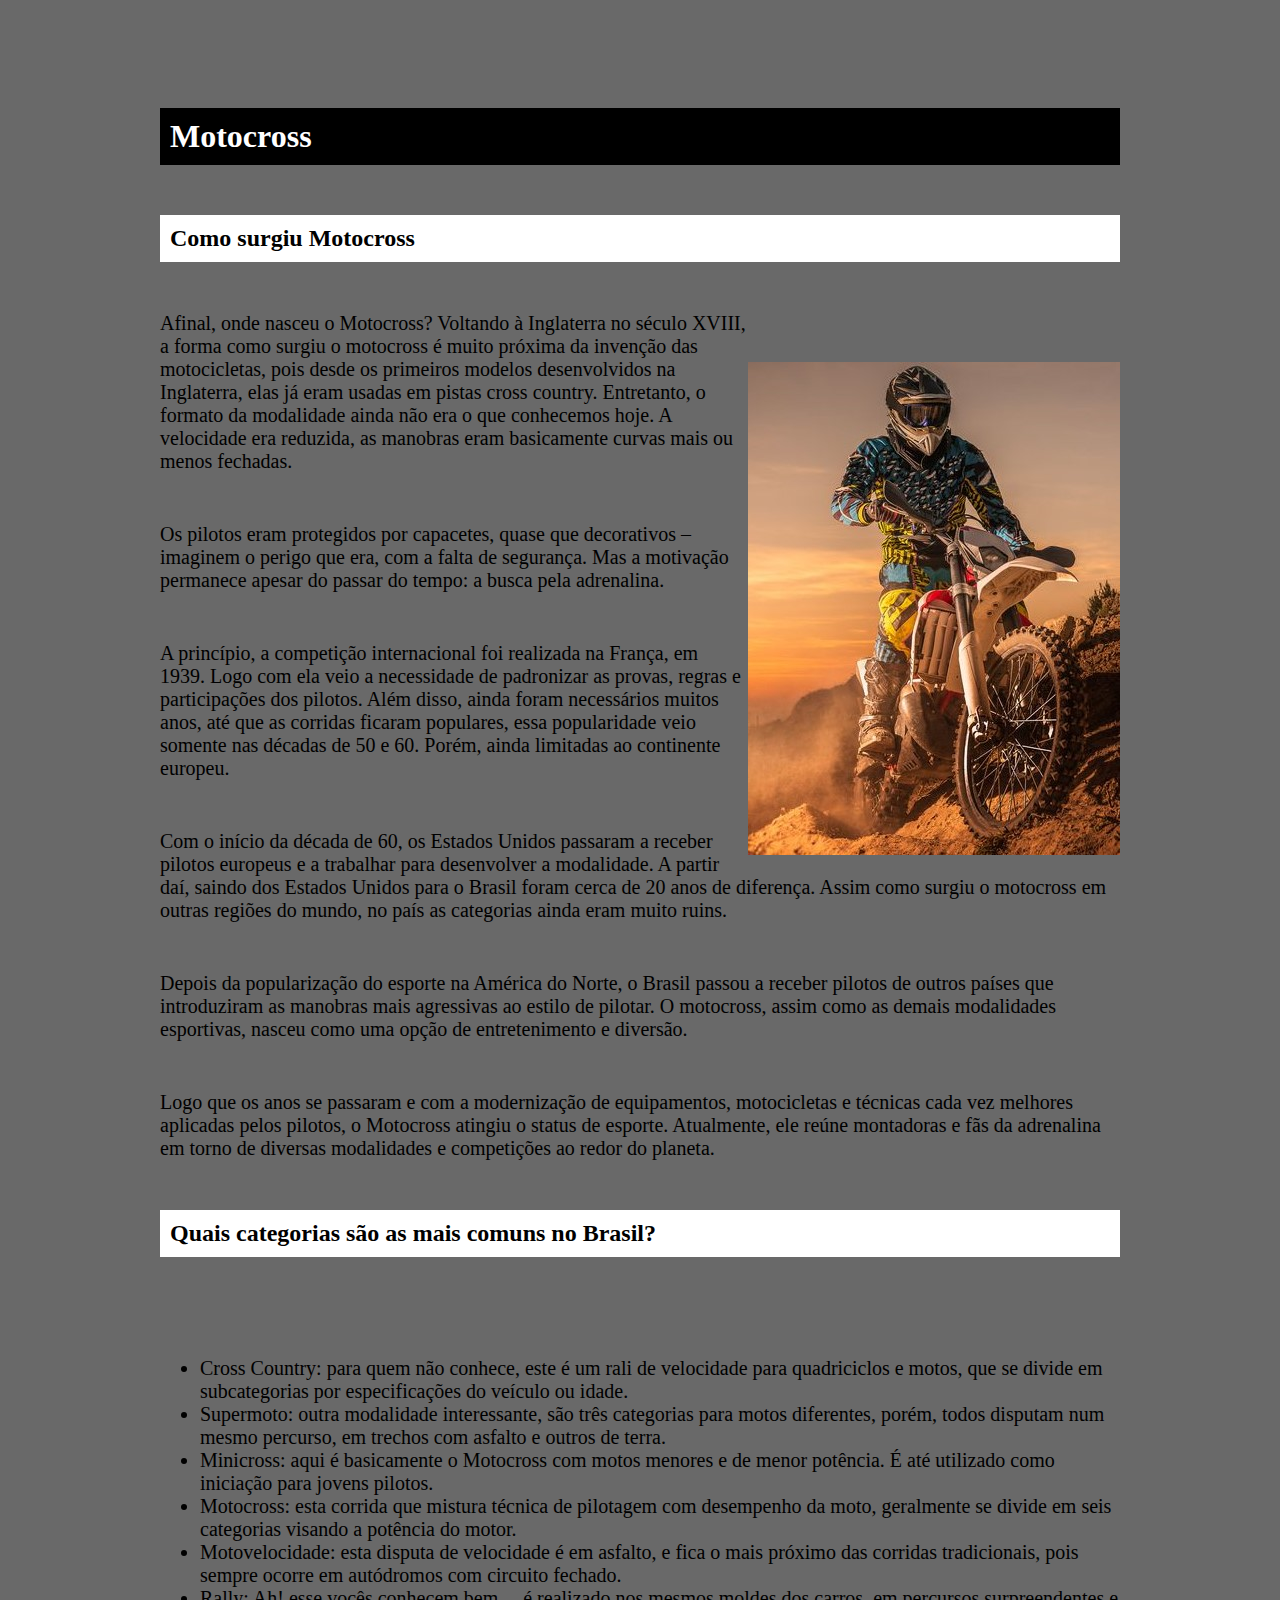
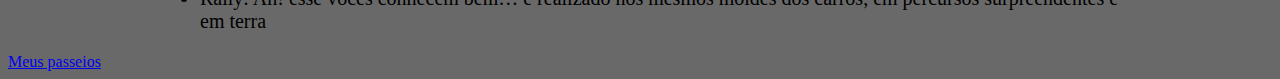
<file: index.htm>
<!DOCTYPE html>
<html lang="en">
<head>
    <meta charset="UTF-8">
    <title>Pagina Inicial</title>
    <link rel="stylesheet" href="index.css">
</head>
<body>
    <section class="corpo">
        <div class="conteudo">
          <h1>Motocross</h1>
          <h2>Como surgiu Motocross</h2>
            <div class="imagem">
              <img src="Esportemotocross.jpg" title="Motocross" alt="Motocross">
            </div>
            <div class="texto">
              <p>Afinal, onde nasceu o Motocross? Voltando à Inglaterra no século XVIII, a forma como surgiu o motocross é muito próxima da invenção das motocicletas, pois desde os primeiros modelos desenvolvidos na Inglaterra, elas já eram usadas em pistas cross country. 
                Entretanto, o formato da modalidade ainda não era o que conhecemos hoje. A velocidade era reduzida, as manobras eram basicamente curvas mais ou menos fechadas. 
              </p>
            </div>
            <div class="texto">
                <p>Os pilotos eram protegidos por capacetes, quase que decorativos – imaginem o perigo que era, com a falta de segurança. 
                    Mas a motivação permanece apesar do passar do tempo: a busca pela adrenalina.
                </p>
            </div>
            <div class="texto">
                <p>A princípio, a competição internacional foi realizada na França, em 1939. Logo com ela veio a necessidade de padronizar as provas, regras e participações dos pilotos. 
                    Além disso, ainda foram necessários muitos anos, até que as corridas ficaram populares, essa popularidade veio somente nas décadas de 50 e 60. Porém, ainda limitadas ao continente europeu.
                </p>
            </div>
            <div class="texto">
                <p>Com o início da década de 60, os Estados Unidos passaram a receber pilotos europeus e a trabalhar para desenvolver a modalidade. A partir daí, saindo dos Estados Unidos para o Brasil foram cerca de 20 anos de diferença. 
                    Assim como surgiu o motocross em outras regiões do mundo, no país as categorias ainda eram muito ruins.
                </p>
            </div>
            <div class="texto">
                <p>Depois da popularização do esporte na América do Norte, o Brasil passou a receber pilotos de outros países que introduziram as manobras mais agressivas ao estilo de pilotar. O motocross, assim como as demais modalidades esportivas, nasceu como uma opção de entretenimento e diversão.                  
                </p>
            </div>
            <div class="texto">
                <p>Logo que os anos se passaram e com a modernização de equipamentos, motocicletas e técnicas cada vez melhores aplicadas pelos pilotos, o Motocross atingiu o status de esporte. 
                    Atualmente, ele reúne montadoras e fãs da adrenalina em torno de diversas modalidades e competições ao redor do planeta.
                    </p>
            </div>
            <h2>Quais categorias são as mais comuns no Brasil?</h2>
            <div class="topicos">
                <ul>
                    <li>
                        Cross Country: para quem não conhece, este é um rali de velocidade para quadriciclos e motos, que se divide em subcategorias por especificações do veículo ou idade.
                    </li>
                    <li>
                        Supermoto: outra modalidade interessante, são três categorias para motos diferentes, porém, todos disputam num mesmo percurso, em trechos com asfalto e outros de terra.                       
                    </li>
                    <li>
                        Minicross: aqui é basicamente o Motocross com motos menores e de menor potência. É até utilizado como iniciação para jovens pilotos.
                    </li>
                    <li>
                        Motocross: esta corrida que mistura técnica de pilotagem com desempenho da moto, geralmente se divide em seis categorias visando a potência do motor.
                    </li>
                    <li>
                        Motovelocidade: esta disputa de velocidade é em asfalto, e fica o mais próximo das corridas tradicionais, pois sempre ocorre em autódromos com circuito fechado.
                    </li>
                    <li>
                        Rally: Ah! esse vocês conhecem bem… é realizado nos mesmos moldes dos carros, em percursos surpreendentes e em terra
                    </li>           
                </ul>
            </div>
        <div>



    
    </section>
    <a href="pagina.htm">Meus passeios</a>
</body>
</html>
</file>
<file: index.css>
body {
    background-color: dimgray;
}
h1 {
    color:white;
    margin-top: 100px;
    margin-left: 0px;
    background-color: black;
    padding: 10px;
}
h2 {
    color: black;
    margin-top: 50px;
    margin-left: 0px;
    background-color: white;
    padding: 10px;
}
.corpo {
    width: 960px;
    margin: auto;
    font-family: 'Times New Roman', Times, serif;
}
.conteudo {
    display: table;
}
.imagem {
    display: table-cell;
    float: right;
    margin-top: 80px;
    margin-left: ;
}
.texto {
    font-size: 20px;
    margin-top: 50px;
}
.topicos {
    font-size: 20px;
    margin-top: 100px;
}
</file>
